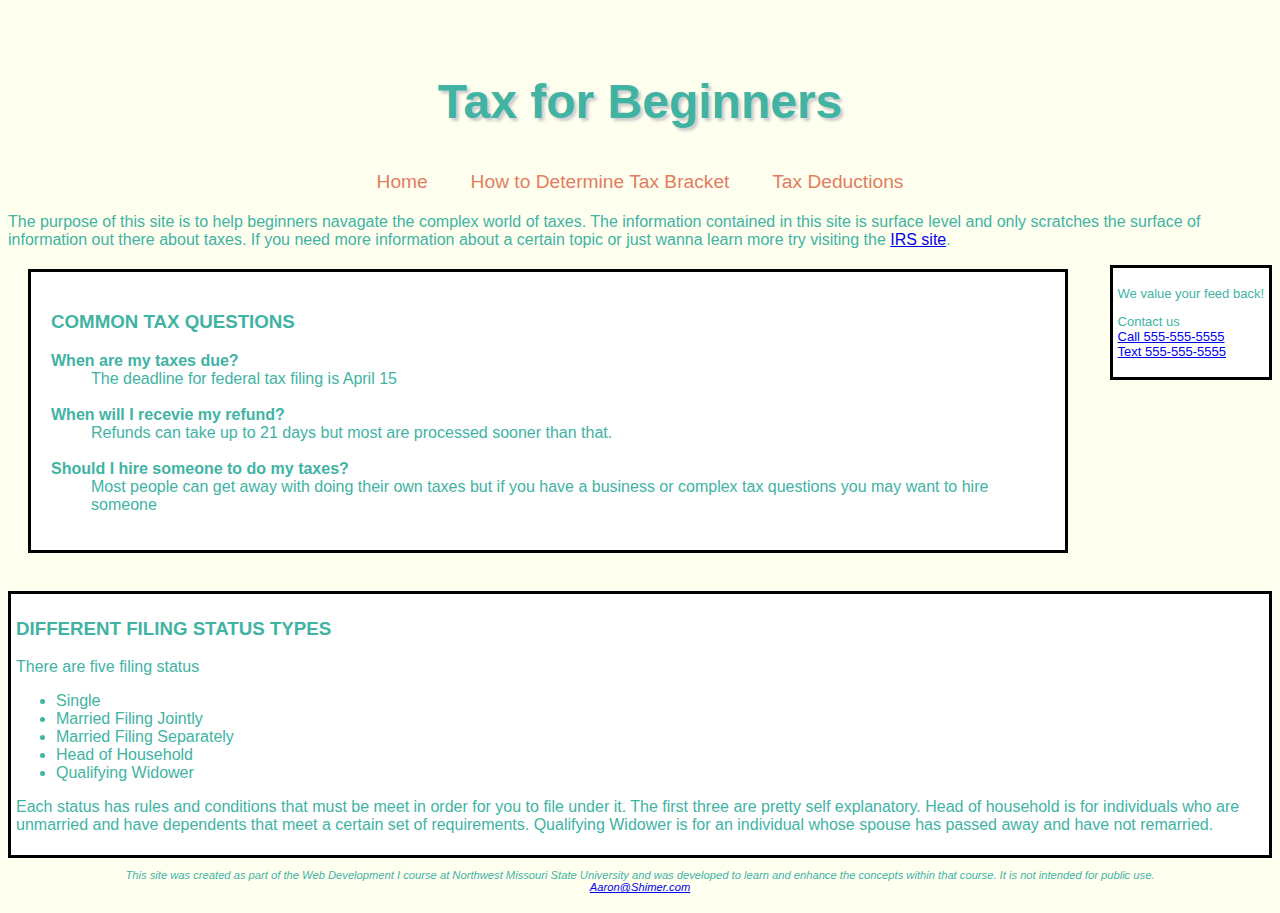
<file: index.html>
<!DOCTYPE html>
<html lang="en">
<head>
<title>Shimer Web Project 2021</title>
<meta charset="utf-8">
<meta name="viewport" content="width=device-width, initial-scale=1.0">
<link rel="stylesheet" href="webProject2021.css">
</head>
<body>
<div id="wrapper">
<header>
<h1>Tax for Beginners</h1>
</header>
  
<nav>
  <ul>
    <li><a href="index.html">Home</a></li>
    <li><a href="howToDetermineTaxBracket.html">How to Determine Tax Bracket</a></li>
    <li><a href="taxDeductions.html">Tax Deductions</a></li>
  </ul>
</nav>

<main>
<p>The purpose of this site is to help beginners navagate the complex world of taxes. The information contained in this site is surface level and only scratches the surface of information out there about taxes. If you need more information about a certain topic or just wanna learn more try visiting the <a href= "https://www.irs.gov/">IRS site</a>.</p>

<aside>
    <p>We value your feed back!</p>
        <p class="news">Contact us<br>
            <a href="tel: 555-555-5555">Call 555-555-5555</a><br>
              <a href="sms: 555-555-5555">Text 555-555-5555</a>
        </p>
    </aside>
<br class= "break">
<div class="content1">
    <h3>COMMON TAX QUESTIONS</h3>
<dl>
    <dt>When are my taxes due?</dt>
    <dd>The deadline for federal tax filing is April 15</dd> 
    <br>
    <dt>When will I recevie my refund?</dt>
    <dd>Refunds can take up to 21 days but most are processed sooner than that.</dd>
    <br>
    <dt>Should I hire someone to do my taxes?</dt>
    <dd>Most people can get away with doing their own taxes but if you have a business or complex tax questions you may want to hire someone</dd>

</dl>
</div>
<br>
<div class="content">
<h3>DIFFERENT FILING STATUS TYPES</h3>
    <p>There are five filing status</p>
    <ul>
        <li>Single</li>
        <li>Married Filing Jointly</li>
        <li>Married Filing Separately</li>
        <li>Head of Household</li>
        <li>Qualifying Widower</li> 
    </ul>
    <p>Each status has rules and conditions that must be meet in order for you to file under it. The first three are pretty self explanatory. Head of household is for individuals who are unmarried and have dependents that meet a certain set of requirements. Qualifying Widower is for an individual whose spouse has passed away and have not remarried. </p>
</div>

</main>

<footer>
<span id= "disclaimer">This site was created as part of the Web Development I course at Northwest Missouri State University and was developed to learn and enhance the concepts within that course.  It is not intended for public use.</span> <br>
<a href="mailto:Aaron@Shimer.com">Aaron@Shimer.com</a>

</footer>
</div>
</body>
</html>
</file>
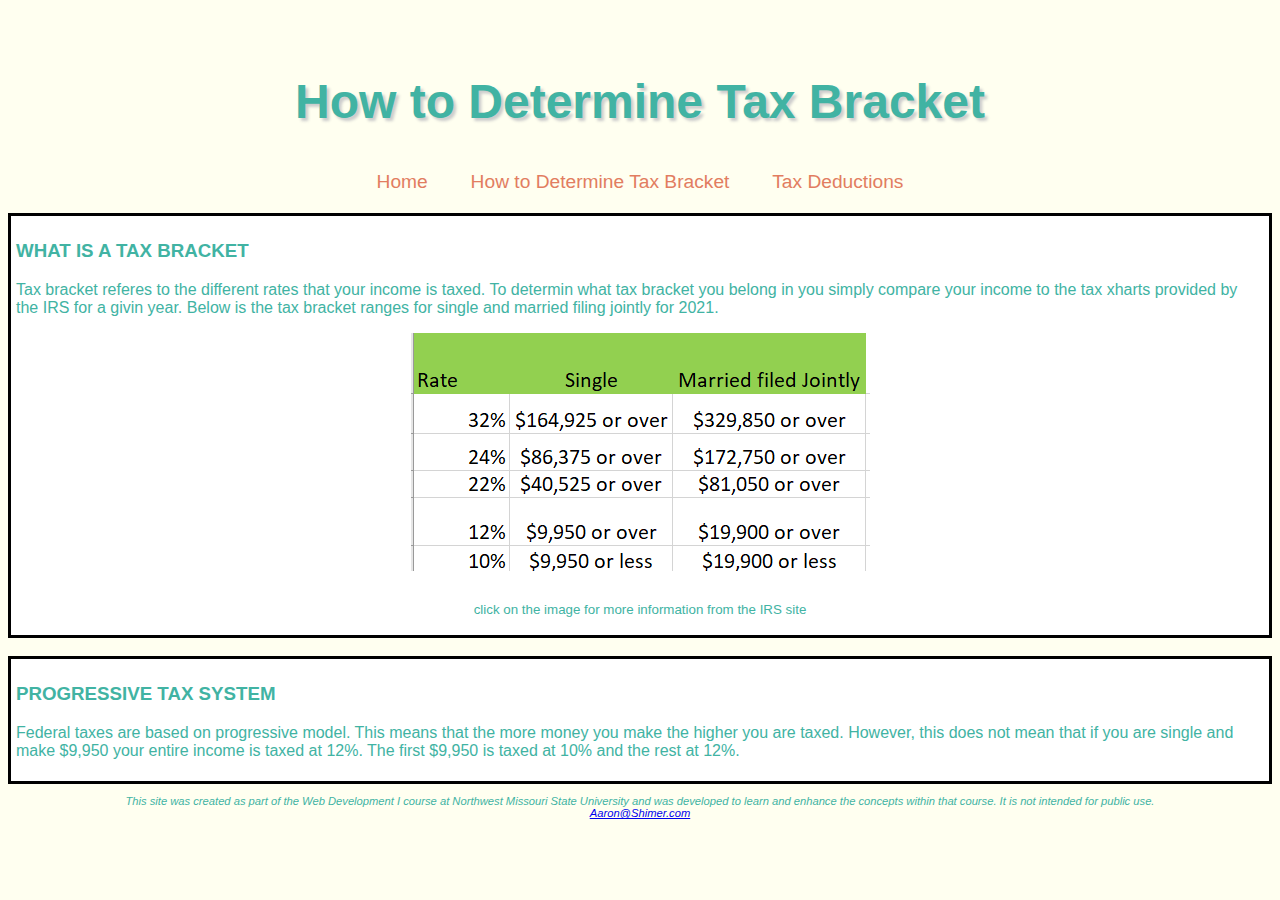
<file: howToDetermineTaxBracket.html>
<!DOCTYPE html>
<html lang="en">
<head>
<title>Shimer Web Project 2021</title>
<meta charset="utf-8">
<meta name="viewport" content="width=device-width, initial-scale=1.0">
<link rel="stylesheet" href="webProject2021.css">
</head>
<body>
<div id="wrapper">
<header>
<h1>How to Determine Tax Bracket</h1>
</header>
    <nav>
  <ul>
    <li><a href="index.html">Home</a></li>
    <li><a href="howToDetermineTaxBracket.html">How to Determine Tax Bracket</a></li>
    <li><a href="taxDeductions.html">Tax Deductions</a></li>
  </ul>
</nav>
    <main>
<div class="content">
<h3>WHAT IS A TAX BRACKET</h3>
    <p>Tax bracket referes to the different rates that your income is taxed. To determin what tax bracket you belong in you simply compare your income to the tax xharts provided by the IRS for a givin year. Below is the tax bracket ranges for single and married filing jointly for 2021.</p>
    <img src="tax bracket.png" usemap="#image_map" class ="center">
<map name="image_map">
  <area alt="" title="" href="" coords="4,2,455,235" shape="rect">
</map>
<br>
<small><center><p>click on the image for more information from the IRS site</p></center></small>
    
</div>
<br>
<div class="content">
<h3>PROGRESSIVE TAX SYSTEM</h3>
    <p>Federal taxes are based on progressive model. This means that the more money you make the higher you are taxed. However, this does not mean that if you are single and make $9,950 your entire income is taxed at 12%. The first $9,950 is taxed at 10% and the rest at 12%.</p>
    
</div>
</main>
<footer>
<span id= "disclaimer">This site was created as part of the Web Development I course at Northwest Missouri State University and was developed to learn and enhance the concepts within that course.  It is not intended for public use.</span> <br>
<a href="mailto:Aaron@Shimer.com">Aaron@Shimer.com</a>

</footer>
</div>
</body>
</html>
</file>
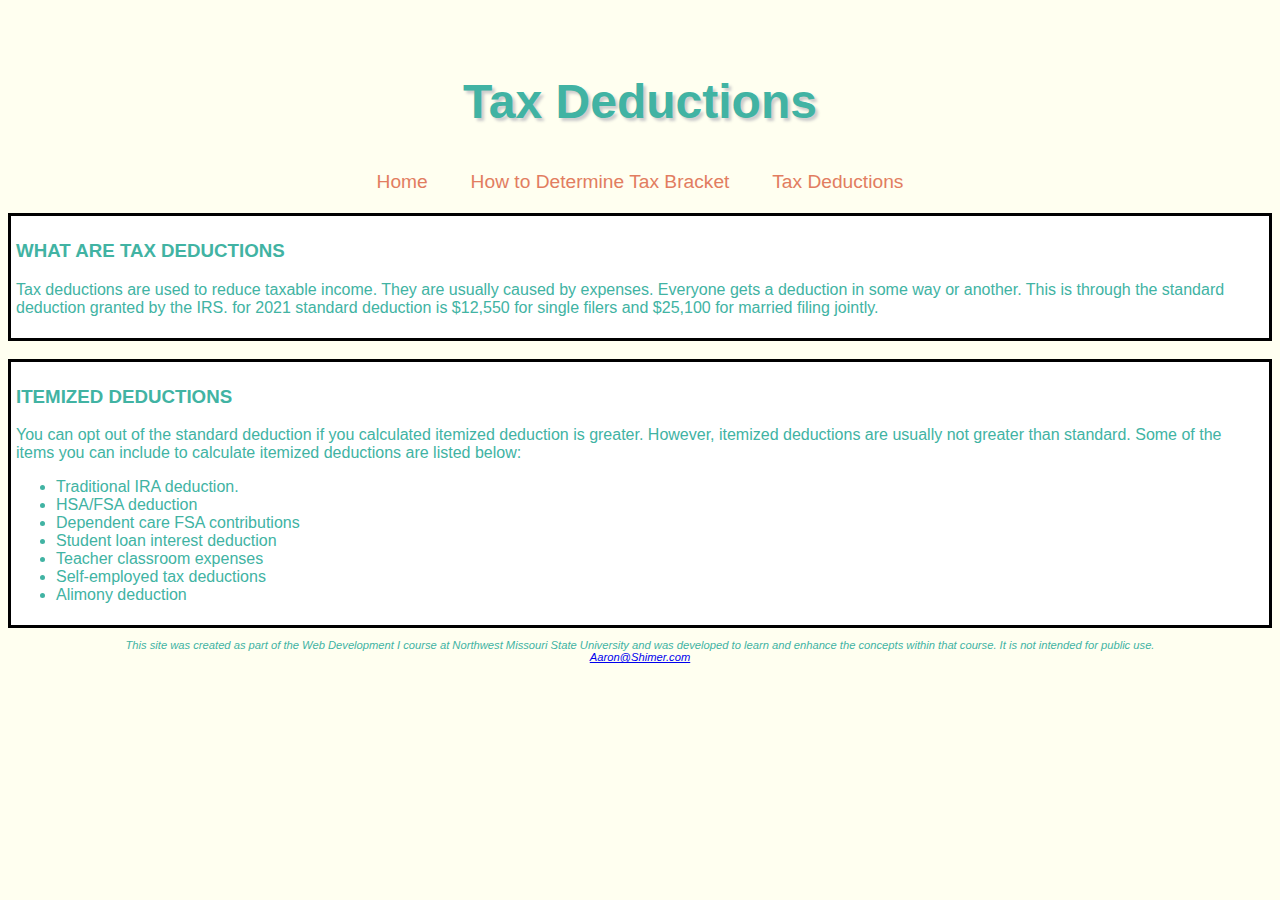
<file: taxDeductions.html>
<!DOCTYPE html>
<html lang="en">
<head>
<title>Shimer Web Project 2021</title>
<meta charset="utf-8">
<meta name="viewport" content="width=device-width, initial-scale=1.0">
<link rel="stylesheet" href="webProject2021.css">
</head>
<body>
<div id="wrapper">
<header>
<h1>Tax Deductions</h1>
</header>
    <nav>
  <ul>
    <li><a href="index.html">Home</a></li>
    <li><a href="howToDetermineTaxBracket.html">How to Determine Tax Bracket</a></li>
    <li><a href="taxDeductions.html">Tax Deductions</a></li>
  </ul>
</nav>
    <main>
<div class="content">
    <h3>WHAT ARE TAX DEDUCTIONS</h3>
<p>Tax deductions are used to reduce taxable income. They are usually caused by expenses. Everyone gets a deduction in some way or another. This is through the standard deduction granted by the IRS. for 2021 standard deduction is $12,550 for single filers and $25,100 for married filing jointly.</p>
</div>
<br>
<div class="content">
    <h3>ITEMIZED DEDUCTIONS</h3>
<p>You can opt out of the standard deduction if you calculated itemized deduction is greater. However, itemized deductions are usually not greater than standard. Some of the items you can include to calculate itemized deductions are listed below:</p>
<ul>
   <li>Traditional IRA deduction.</li>
   <li> HSA/FSA deduction</li>
   <li> Dependent care FSA contributions</li>
    <li>Student loan interest deduction</li>
    <li>Teacher classroom expenses</li>
    <li>Self-employed tax deductions</li>
    <li>Alimony deduction</li>
    
</ul>
</div>
</main>
<footer>
<span id= "disclaimer">This site was created as part of the Web Development I course at Northwest Missouri State University and was developed to learn and enhance the concepts within that course.  It is not intended for public use.</span> <br>
<a href="mailto:Aaron@Shimer.com">Aaron@Shimer.com</a>

</footer>
</div>
</body>
</html>
</file>
<file: webProject2021.css>
* { box-sizing: border-box; }
header, nav, main, footer { display: block; }
body { background-color: #FFFFF0;
      color:  #41B3A3;
	  font-family: Verdana, Arial, sans-serif;
}
header { background-color: #FFFFF0;
       color: #41B3A3;
	   background-position: center;
	   text-align: center;
}
h1 { line-height: 250%;
 	margin-bottom: 0;
	font-size: 3em;
	padding: .2em;
	text-shadow: 3px 3px 3px #CCCCCC;

}
nav {float: none; padding: 0; width: auto; margin-bottom: 20px;}
nav li {display: inline-block;}
nav a{padding: 1em; font-size: 1.2em; text-decoration: none;}
nav ul{text-align: center; padding: 0; margin: 0; list-style: none;}
nav a:link { color: #E27D60; }
nav a:visited { color: #41B3A3; }
nav a:hover { color: #659DBD; } 

}


main { padding-left: 2em;
      padding-right: 2em;
	  background-color: #FFFFFF;
	 border: 1px solid #AEC3E3;
    

}
.break{display: none;}
.content{
    background-color: #ffffff;
    border: 3px solid black;
    padding: 5px;
    margin: auto; 
    
}
.content1{
    background-color: #ffffff;
    border: 3px solid black;
    padding: 20px;
    margin: 20px; 
   
    width: 1040px;
}
.center{display: block;
margin-left: auto;
margin-right: auto;
}
dt{ font-weight: bold;}

footer { font-size: .70em;
       font-style: italic;
	   text-align: center;
	   background-color: #FFFFF0;
	   padding: 1em;
}
aside {float: right;
	 width: auto;
    background-color: #ffffff;
    border: 3px solid black;
    padding: 5px;
    margin-left: 20px;
    font-size: small;
    
}


@media only screen and (max-width: 1024px){
    body {margin: 0; padding: 0;}
    main {font-size: 90%; margin: 0; padding-left: 2em;}
    footer {margin: 0;}
    aside { float: none; margin: auto; font-size: 16px;}
    .break{display: block;}
    .content1{float: none; margin: auto; width: auto;}
    .content{float: none; margin: auto;}
}

@media only screen and (max-width: 768px){
    h1{font-size: 1em; line-height: 120%;}
    nav a{display: block; padding: 0.2em; font-size: 1em; border-bottom: 1px solid #330000;}
    nav li{display: block;}
    nav ul{text-align: left;}
    main{padding-left: 1em}
    .category{text-shadow: none;}
    #mobile{display: inline;}
    #desktop{display: none;}
}
</file>
